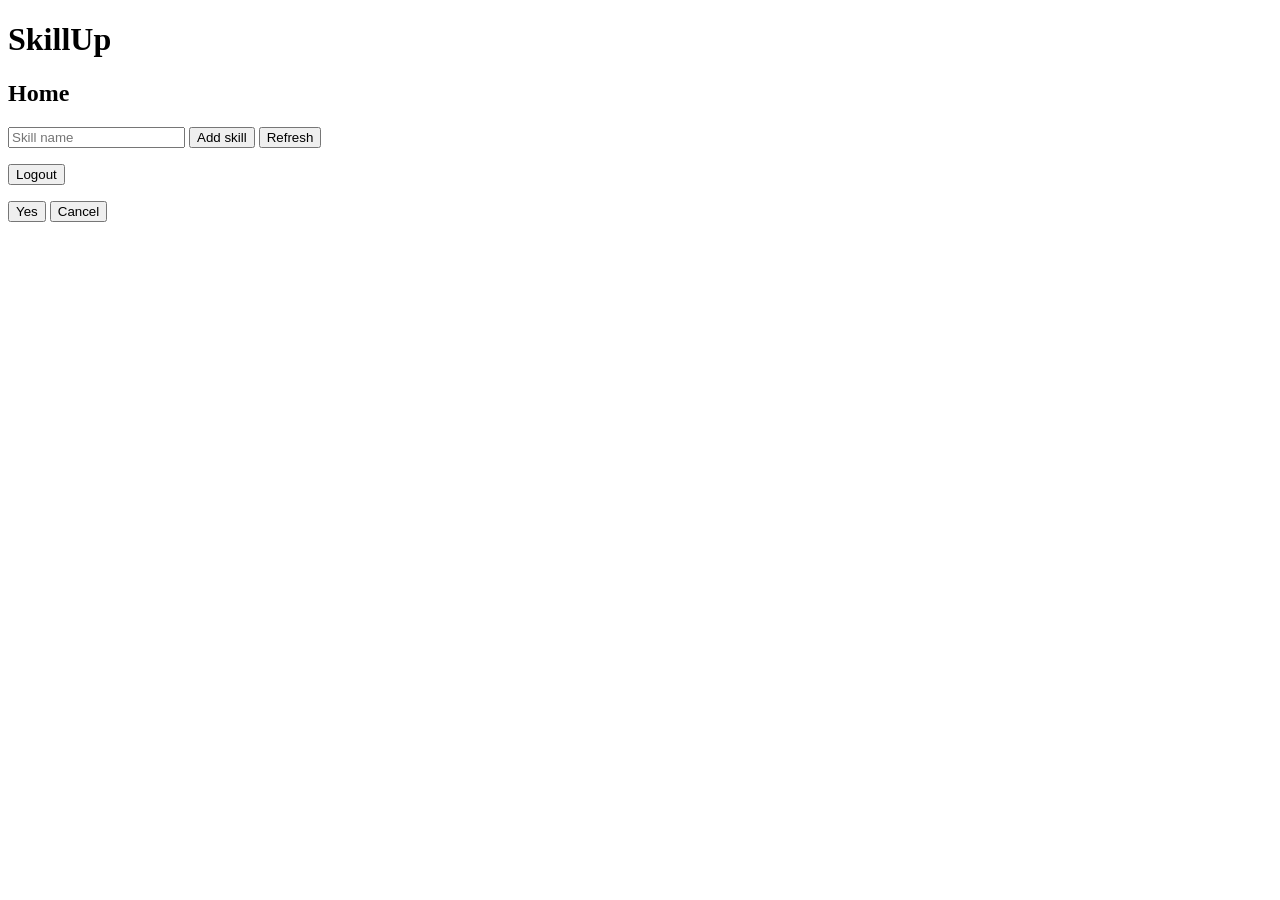
<file: frontend/home.html>
<!DOCTYPE html>
<html>
<head>
    <title>Home</title>
    <link rel="icon" href="/favicon.svg" />
</head>
<body>

<h1>SkillUp</h1>
<h2>Home</h2>

<input id="skill-name" placeholder="Skill name">
<button onclick="createSkill()">Add skill</button>

<button onclick="viewSkills()">Refresh</button>

<ul id="skills-list"></ul>

<button onclick="logout()">Logout</button>

<div id="toast" class="toast"></div>
<div id="confirm-modal" class="modal hidden">
  <div class="modal-content">
    <p id="confirm-text"></p>

    <button id="confirm-yes">Yes</button>
    <button id="confirm-no">Cancel</button>
  </div>
</div>

<script type="module" src="src/main.js">
    console.log("HOME LOADED");
</script>
</body>
</html>
</file>
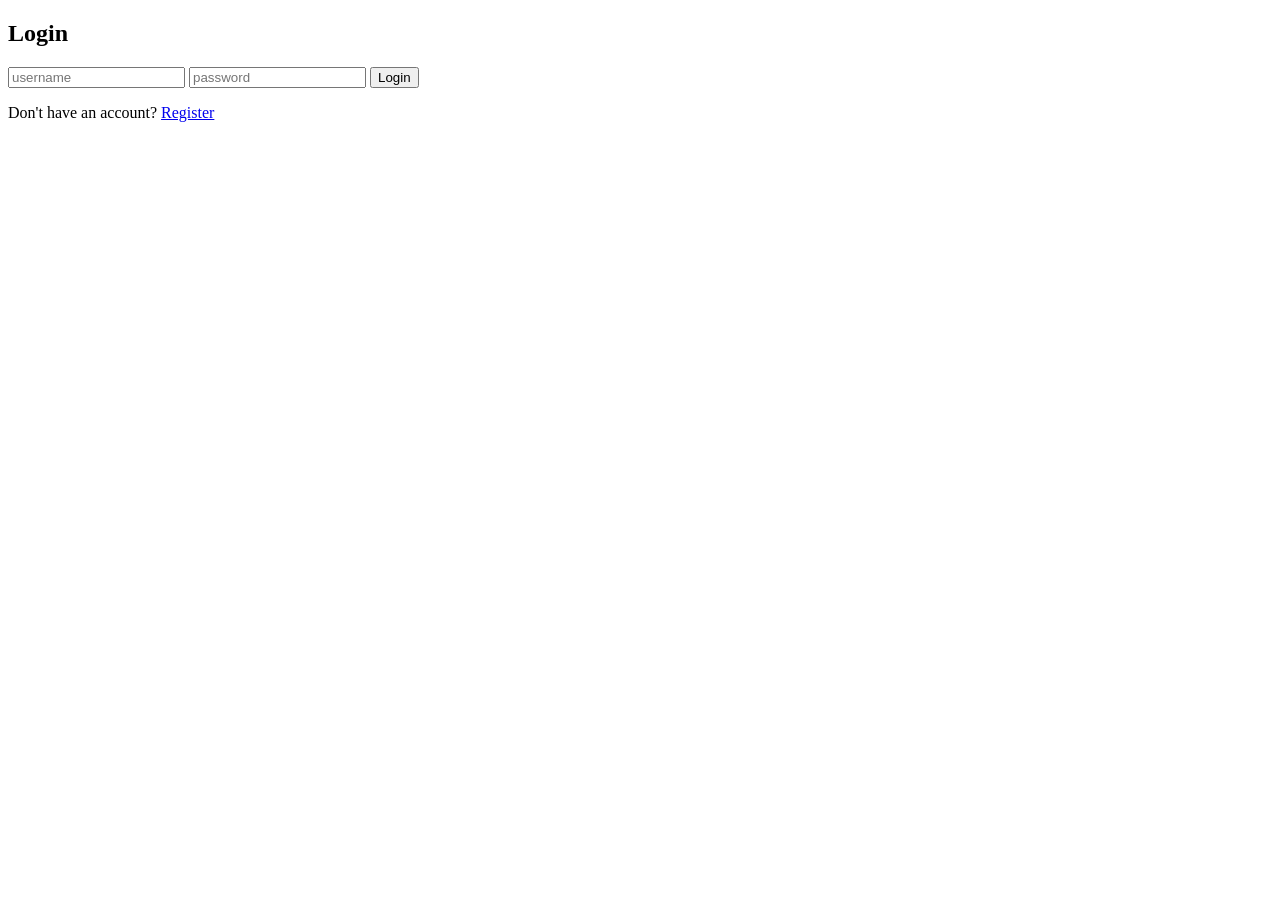
<file: frontend/login.html>
<!DOCTYPE html>
<html>
<head>
    <title>Login</title>
</head>
<body>

<h2>Login</h2>

<input id="login-username" placeholder="username">
<input id="login-password" type="password" placeholder="password">

<button onclick="login()">Login</button>

<p>
    Don't have an account?
    <a href="/register.html">Register</a>
</p>
<script type="module" src="src/main.js"></script>
</body>
</html>
</file>
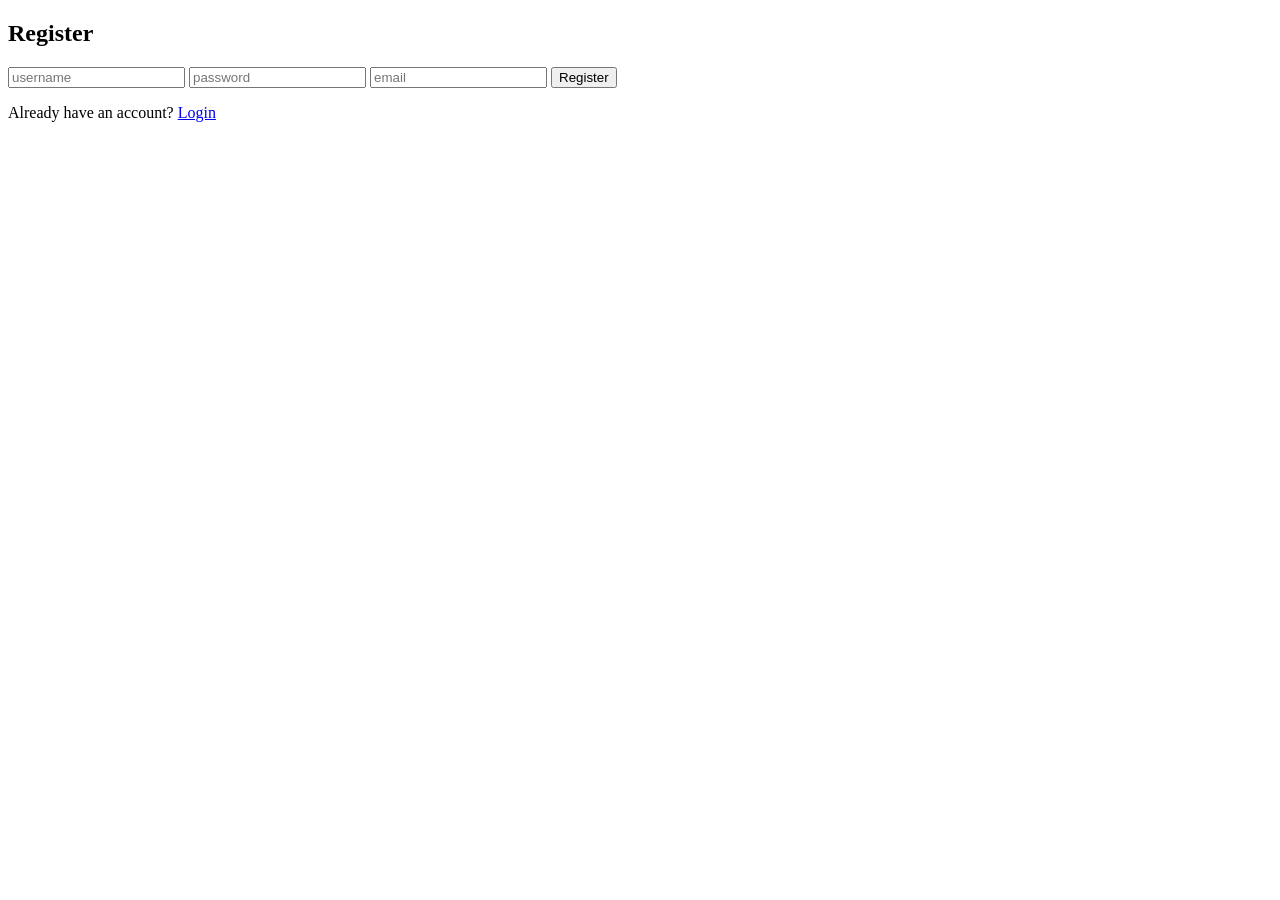
<file: frontend/register.html>
<!DOCTYPE html>
<html>
<head>
    <title>Register</title>
</head>
<body>

<h2>Register</h2>

<input id="register-username" placeholder="username">
<input id="register-password" type="password" placeholder="password">
<input id="register-email" type="email" placeholder="email">

<button onclick="register()">Register</button>

<p>
    Already have an account?
    <a href="/login.html">Login</a>
</p>
<script type="module" src="src/main.js"></script>
</body>
</html>
</file>
